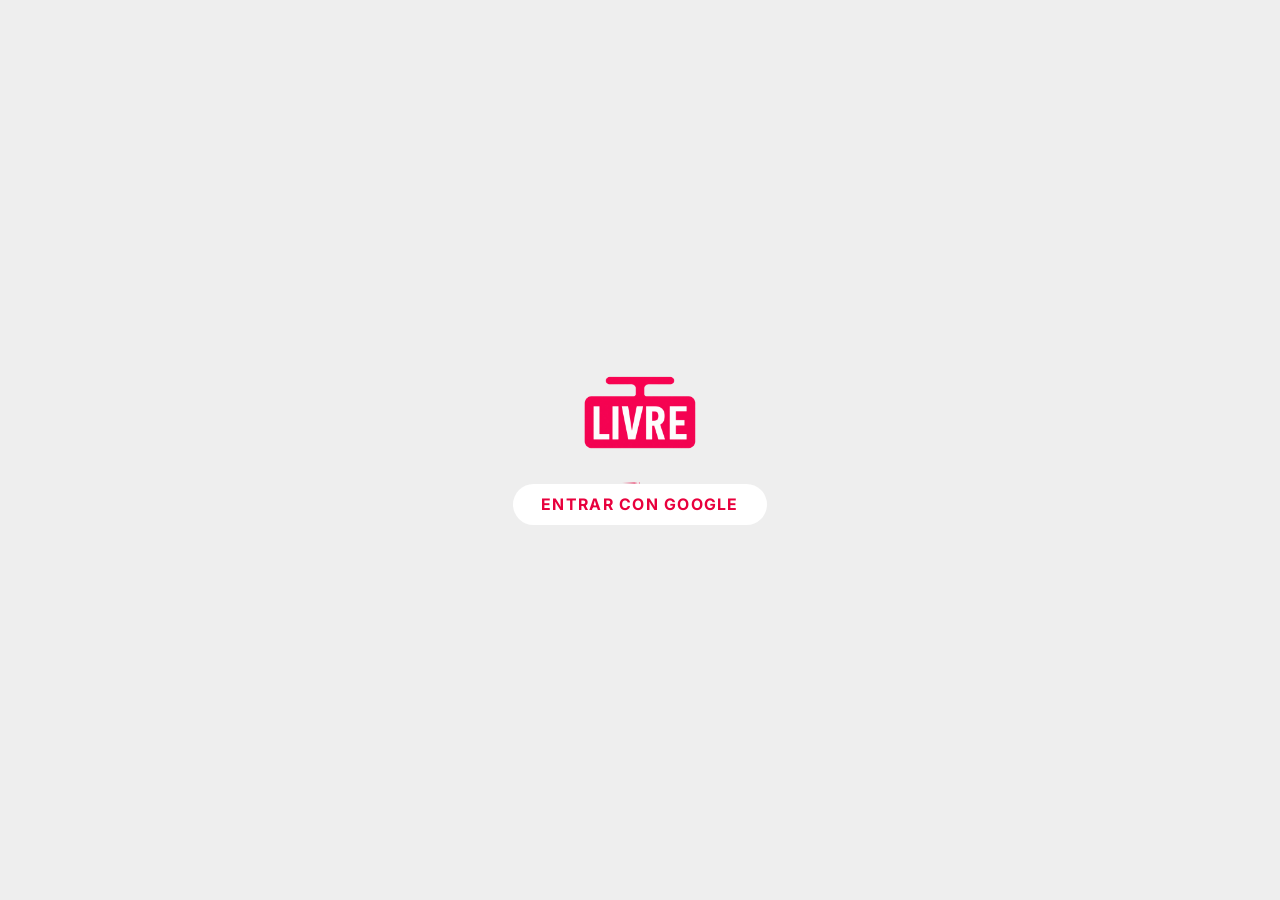
<file: index.html>
<!DOCTYPE html>
<html lang="es">
<head>
  <meta charset="UTF-8">
  <meta name="viewport" content="width=device-width, initial-scale=1.0">

  <title>LIVRE — IA de Viajes</title>
  <meta name="description" content="Tu asistente de transporte local en Bahía Blanca.">
  <meta property="og:title" content="LIVRE — IA de Viajes">
  <meta property="og:description" content="Tu asistente de transporte local en Bahía Blanca.">
  <meta property="og:image" content="https://hash-ia.site/images/favicon.png">
  <meta property="og:url" content="https://hash-ia.site">
  <meta property="og:type" content="website">
  <meta name="twitter:card" content="summary_large_image">
  <meta name="twitter:title" content="LIVRE — IA de Viajes">
  <meta name="twitter:description" content="Tu asistente de transporte local en Bahía Blanca.">
  <link rel="icon" type="image/png" href="images/favicon.png">
  <link rel="apple-touch-icon" href="images/favicon.png">
  <link rel="preconnect" href="https://fonts.googleapis.com">
  <link rel="preconnect" href="https://fonts.gstatic.com" crossorigin>
  <link href="https://fonts.googleapis.com/css2?family=Inter:ital,wght@0,400;0,500;0,600;0,700;1,400&display=swap" rel="stylesheet">
  <link rel="stylesheet" href="css/style.css?v=1784946800">
</head>
<body>

  <div id="lock-screen" hidden>
    <div id="lock-box"></div>
  </div>

  <div id="app" hidden>

    <aside id="sidebar">
      <div id="app-title">
        <img src="images/logo_hash.png" alt="HASH" id="app-logo">
      </div>
      <nav id="front-list"></nav>
    </aside>

    <main id="main">
      <header id="main-header">
        <button type="button" id="hamburger" aria-label="Abrir menú">
          <span></span><span></span><span></span>
        </button>
        <h2 id="active-front-name" hidden>—</h2>
        <p id="active-front-description" hidden></p>
        <button type="button" id="neural-btn" aria-label="Ver red neural">⬡ Red neural</button>
      </header>

  <div id="neural-modal" hidden role="dialog" aria-modal="true">
    <div id="neural-modal-box">
      <button type="button" id="neural-close">✕</button>
      
      <canvas id="neural-canvas"></canvas>
    </div>
  </div>

      <section id="message-list" aria-live="polite"></section>

      <footer id="composer">
        <div class="input-wrapper"><textarea id="message-input" rows="1"></textarea><button type="button" id="voice-btn" aria-label="Hablar con Hash">🎤</button><button type="button" id="message-submit">Enviar</button></div>
      </footer>
    </main>

  </div>
  <div id="sidebar-overlay"></div>
  <div id="new-front-modal" hidden role="dialog" aria-modal="true" aria-labelledby="modal-title">
    <div id="new-front-modal-box">
      <h3 id="modal-title">Nuevo chat</h3>
      <label for="new-front-name">Nombre <span aria-hidden="true">*</span></label>
      <input type="text" id="new-front-name" placeholder="Ej: Lecturas, Trabajo, Ideas..." maxlength="60" autocomplete="off">
      <label for="new-front-description">Descripción <span class="optional">(opcional)</span></label>
      <input type="text" id="new-front-description" placeholder="Una línea sobre este chat." maxlength="120" autocomplete="off">
      <p id="new-front-status" aria-live="polite"></p>
      <div id="modal-actions">
        <button type="button" id="new-front-cancel">Cancelar</button>
        <button type="button" id="new-front-submit">Crear chat</button>
      </div>
    </div>
  </div>

  <div id="confirm-delete-modal" hidden role="dialog" aria-modal="true">
    <div id="confirm-delete-box">
      <h3>Eliminar chat</h3>
      <p>¿Eliminar "<span id="confirm-delete-name"></span>"? Esta acción no se puede deshacer.</p>
      <div id="confirm-delete-actions">
        <button type="button" id="confirm-delete-cancel">Cancelar</button>
        <button type="button" id="confirm-delete-ok">Eliminar</button>
      </div>
    </div>
  </div>

  <div id="rename-modal" hidden role="dialog" aria-modal="true">
    <div id="rename-modal-box">
      <h3>Renombrar chat</h3>
      <input type="text" id="rename-input" maxlength="60" autocomplete="off">
      <p id="rename-status" aria-live="polite"></p>
      <div id="rename-actions">
        <button type="button" id="rename-cancel">Cancelar</button>
        <button type="button" id="rename-submit">Guardar</button>
      </div>
    </div>
  </div>

  <div id="settings-modal" hidden role="dialog" aria-modal="true" aria-labelledby="settings-title">
    <div id="settings-modal-box">
      <h3 id="settings-title">Ajustes</h3>

      <div class="settings-category">
        <span class="settings-category-title">General</span>
        <div class="settings-row">
          <label for="settings-font-size">Tamaño de fuente</label>
          <span id="settings-font-label">16px</span>
        </div>
        <input type="range" id="settings-font-size" min="12" max="22" step="1" value="16">
      </div>

      <div class="settings-category">
        <span class="settings-category-title">Memoria</span>
        <div class="settings-row">
          <span class="settings-row-label">Cargar archivo .txt</span>
          <button type="button" id="settings-load-memory">Cargar memoria</button>
        </div>
        <div class="settings-row">
          <span class="settings-row-label">Exportar memoria</span>
          <button type="button" id="settings-export-memory">Descargar memoria</button>
        </div>
        <div id="memory-doc-list"></div>
      </div>

      <div class="settings-category">
        <span class="settings-category-title">Cuenta</span>
        <div class="settings-row">
          <span class="settings-row-label">¿Necesitás ayuda?</span>
          <a id="settings-support-link" href="https://t.me/hashsupp_bot" target="_blank">Soporte</a>
        </div>
        <div class="settings-row">
          <span class="settings-row-label">Salir de tu cuenta</span>
          <button type="button" id="settings-logout">Cerrar sesión</button>
        </div>
      </div>

      <div id="settings-actions"></div>
    </div>
  </div>
  <!-- Modal pago -->
  <div id="crypto-modal" hidden role="dialog" aria-modal="true">
    <div id="crypto-modal-box">
      <button type="button" id="crypto-modal-close">✕</button>
      <div id="crypto-modal-icon"><img src="images/favicon.png" alt="HASH"></div>
      <h3>Activar HASH Pro</h3>
      <p id="crypto-modal-desc">Elegí cómo querés pagar tu plan.</p>

      <!-- Selector de método -->
      <div id="payment-method-selector">
        <button type="button" class="pay-method-btn active" data-method="usdt">₮ USDT</button>
        <button type="button" class="pay-method-btn" data-method="paypal">PayPal</button>
        <button type="button" class="pay-method-btn" data-method="mp">Mercado Pago</button>
      </div>

      <!-- USDT -->
      <div id="pay-panel-usdt" class="pay-panel">
        <img id="crypto-qr" src="images/trc20.png" alt="QR USDT TRC20">
        <div id="crypto-address-row">
          <span id="crypto-address" data-real="TDPfrfpipHtENAANT2zkgLZNFmZE6MaJRw">TDPfrfpipHtENAANT2zkgLZNFmZE6MaJRw</span>
          <button type="button" id="crypto-copy-btn">Copiar</button>
        </div>
        <p id="crypto-note">Solo red Tron (TRC20). Enviá exactamente 10 USDT.</p>
      </div>

      <!-- PayPal -->
      <div id="pay-panel-paypal" class="pay-panel" hidden>
        <p class="pay-desc">Pagá $10 USD de forma segura con PayPal.</p>
        <div id="paypal-container-VPXEFLL833YWN"></div>
      </div>

      <!-- Mercado Pago -->
      <div id="pay-panel-mp" class="pay-panel" hidden>
        <p class="pay-desc">Pagá con Mercado Pago. Aceptamos tarjetas y saldo.</p>
        <button type="button" id="mp-pay-btn">Pagar con Mercado Pago</button>
      </div>

      <a id="crypto-support-link" href="https://t.me/hashsupp_bot" target="_blank">¿Problemas? Contactá soporte</a>
    </div>
  </div>

  <!-- PayPal SDK -->
  <script src="https://www.paypal.com/sdk/js?client-id=BAA_RwSSwEfH3wEm_UCqcLBLdWJkjJI8TyXlrXjjHKXWfrMZ6xqeiL7BbLFokKtxclmxqPyqsE1CnW9Kuo&components=hosted-buttons&disable-funding=venmo&currency=USD"></script>
  
  <script src="js/app.js?v=1784946800"></script>
</body>
</html>
</file>
<file: css/style.css>
/**
 * style.css
 * HASH — sistema de registro de conocimiento.
 *
 * Identidad: fondo casi negro + acento lime ácido (paleta de marca:
 * Lime #C7F532, Black #0E0E0E, Graphite #1A1A1A). El logo de HASH son
 * nodos conectados por curvas — ese vocabulario de "nodo + conexión"
 * inspira el indicador de frente activo (punto lime) en vez de un
 * simple fondo gris.
 *
 * Tipografía: Space Grotesk para todo lo que es identidad/estructura
 * (título, frentes, encabezados) — geométrica, con carácter técnico,
 * coherente con un producto que se llama "HASH". Inter para el cuerpo
 * de los mensajes — neutra, no compite, se lee bien en bloques largos.
 *
 * Forma: radios generosos y formas tipo "pill" en los elementos
 * interactivos (frente activo, botón Guardar) como contraste deliberado
 * a la versión anterior, que era toda esquinas rectas de 3-4px.
 */

@import url('https://fonts.googleapis.com/css2?family=Space+Grotesk:wght@500;600;700&family=Inter:wght@400;500;600&display=swap');

:root {
  --font-size-base: 16px;
  --lime: #E8003D;
  --lime-dim: #b50030;
  --black: #ffffff;
  --graphite: #f5f5f5;
  --graphite-soft: #efefef;
  --border: #e0e0e0;
  --border-soft: #d4d4d4;
  --text: #111111;
  --text-dim: #555555;
  --text-faint: #999999;

  --font-display: "Inter", system-ui, sans-serif;
  --font-body: "Inter", system-ui, sans-serif;

  --radius-sm: 10px;
  --radius-md: 14px;
  --radius-pill: 999px;

  --ease: cubic-bezier(0.2, 0.7, 0.3, 1);
}

* {
  box-sizing: border-box;
}

html, body {
  height: 100%;
  margin: 0;
}

html {
  font-size: var(--font-size-base);
}

body {
  font-family: "Inter", system-ui, sans-serif;
  font-size: var(--font-size-base);
  line-height: 1.45;
  color: var(--text);
  background: var(--black);
  -webkit-font-smoothing: antialiased;
}

* {
  font-family: "Inter", system-ui, sans-serif;
}

@media (prefers-reduced-motion: reduce) {
  *, *::before, *::after {
    animation-duration: 0.01ms !important;
    transition-duration: 0.01ms !important;
  }
}

#app {
  display: flex;
  height: 100vh;
  height: 100dvh;
}

/* ---------- Lock screen ---------- */

#lock-screen {
  position: fixed;
  inset: 0;
  display: flex;
  align-items: center;
  justify-content: center;
  background: #eeeeee;
  padding: 20px;
  z-index: 999;
}

#lock-screen[hidden] {
  display: none;
}

#lock-box {
  display: flex;
  flex-direction: column;
  align-items: center;
}

.lock-logo {
  height: 80px;
  width: auto;
  margin-bottom: 28px;
}

#lock-title {
  font-family: "Inter", system-ui, sans-serif;
  font-size: 1.1rem;
  font-weight: 700;
  color: var(--lime);
  text-align: center;
  margin: 0 0 20px 0;
  letter-spacing: 0.02em;
}



/* wrapper del botón con led girando */
.lock-submit-wrapper {
  position: relative;
  border-radius: var(--radius-md);
  padding: 1.5px;
  background: conic-gradient(
    from var(--lock-led-angle, 0deg),
    transparent 0deg,
    transparent 320deg,
    rgba(232, 0, 61, 0.45) 345deg,
    rgba(255, 255, 255, 0.5) 355deg,
    rgba(232, 0, 61, 0.45) 360deg
  );
  animation: lock-led-rotate 4s linear infinite;
}

.lock-submit-wrapper::before {
  content: '';
  position: absolute;
  inset: 1.5px;
  border-radius: calc(var(--radius-pill) - 1px);
  background: #fff;
  z-index: 0;
}

@property --lock-led-angle {
  syntax: '<angle>';
  initial-value: 0deg;
  inherits: false;
}

@keyframes lock-led-rotate {
  to { --lock-led-angle: 360deg; }
}

.lock-submit {
  position: relative;
  z-index: 1;
  display: block;
  padding: 11px 28px;
  border: none;
  border-radius: var(--radius-md);
  background: transparent;
  color: var(--lime);
  font-family: "Inter", system-ui, sans-serif;
  font-size: 0.88rem;
  font-weight: 700;
  letter-spacing: 0.08em;
  text-transform: uppercase;
  cursor: pointer;
  transition: color 150ms var(--ease);
}

.lock-submit:hover {
  color: #000000;
}

.lock-submit:active {
  color: var(--lime);
}

#lock-status {

  margin: 12px 0 0;
  text-align: center;
  font-size: 0.78rem;
  color: #e25c4a;
}

/* ---------- Sidebar ---------- */

#sidebar {
  width: 210px;
  min-width: 0;
  flex-shrink: 0;
  border-right: 1px solid var(--border);
  padding: 20px 14px;
  overflow-y: auto;
  background: #f9f9f9;
}

#sidebar.sidebar--hidden {
  display: none;
}

#app-title {
  margin: 0 0 32px 0;
  display: flex;
  justify-content: center;
}

#app-logo {
  display: block;
  height: 60px;
  width: auto;
  object-fit: contain;
}

#front-list {
  display: flex;
  flex-direction: column;
  gap: 6px;
  min-height: calc(100vh - 140px);
}

.front-list-spacer {
  flex: 1;
}

.front-item {
  display: flex;
  align-items: center;
  gap: 7px;
  text-align: left;
  background: none;
  border: none;
  border-radius: var(--radius-sm);
  padding: 10px 11px;
  font-family: "Inter", system-ui, sans-serif;
  font-size: 0.9rem;
  font-weight: 400;
  color: #111111;
  cursor: pointer;
  width: 100%;
  letter-spacing: 0;
  text-transform: none;
  transition: background-color 150ms var(--ease), color 150ms var(--ease);
}

.front-item::before {
  content: '';
  width: 6px;
  height: 6px;
  border-radius: 50%;
  background: var(--border-soft);
  flex-shrink: 0;
  transition: background-color 150ms var(--ease), box-shadow 150ms var(--ease);
}

.front-item:hover {
  background: #eeeeee;
  color: var(--text);
}

.front-item--active {
  background: #f9f9f9;
  color: var(--lime);
  font-weight: 400;
}

.front-item--active::before {
  background: var(--lime);
  box-shadow: 0 0 6px rgba(232, 0, 61, 0.6);
}

/* ---------- Main ---------- */

#main {
  flex: 1;
  display: flex;
  flex-direction: column;
  min-width: 0;
  background: var(--black);
}

#main-header {
  padding: 12px 20px;
  border-bottom: 1px solid var(--border);
  display: flex;
  align-items: center;
}

/* ---------- Hamburger — tres líneas con contorno verde ---------- */

#hamburger {
  display: flex;
  flex-direction: column;
  justify-content: center;
  gap: 5px;
  width: 36px;
  height: 36px;
  padding: 6px;
  background: transparent;
  border: none;
  cursor: pointer;
  flex-shrink: 0;
}


#hamburger span {
  display: block;
  height: 1.5px;
  background: var(--lime);
  border-radius: 2px;
  transition: background-color 150ms var(--ease);
}

#hamburger:hover span {
  background: #eeeeee;
}

/* Overlay mobile */
#sidebar-overlay {
  display: none;
  position: fixed;
  inset: 0;
  background: rgba(0,0,0,0.4);
  z-index: 49;
}

#sidebar-overlay.sidebar-overlay--visible {
  display: block;
}

/* ---------- Message list ---------- */

#message-list {
  flex: 1;
  min-width: 0;
  overflow-y: auto;
  padding: 20px 26px;
  display: flex;
  flex-direction: column;
  gap: 8px;
}

.message-list-empty {
  color: var(--text-faint);
  font-style: italic;
  font-size: 0.88rem;
}

.message-list-empty--centered {
  text-align: center;
  margin: auto;
  padding: 20px;
}

.message-item {
  border: 1px solid var(--border);
  border-radius: var(--radius-sm);
  padding: 11px 14px;
  background: #f9f9f9;
  transition: border-color 150ms var(--ease), transform 150ms var(--ease);
}

.message-item:hover {
  border-color: #c0c0c0;
}

.message-item-date {
  display: block;
  font-size: 0.68rem;
  color: var(--text-faint);
  margin-bottom: 5px;
  font-variant-numeric: tabular-nums;
}

.message-item-text {
  margin: 0;
  white-space: pre-wrap;
  word-break: break-word;
  color: #111111 !important;
  font-size: 0.9rem;
  line-height: 1.5;
}

/* ---------- Acciones de mensaje (parlante + copy) ---------- */

.message-actions {
  display: flex;
  align-items: center;
  gap: 2px;
  margin-top: 6px;
  opacity: 0;
  transition: opacity 150ms var(--ease);
}

.message-item:hover .message-actions,
.message-item:focus-within .message-actions {
  opacity: 1;
}

.message-action-btn {
  display: flex;
  align-items: center;
  justify-content: center;
  width: 26px;
  height: 26px;
  padding: 0;
  border: none;
  border-radius: var(--radius-sm);
  background: transparent;
  color: var(--text-faint);
  cursor: pointer;
  transition: background-color 150ms var(--ease), color 150ms var(--ease);
}

.message-action-btn svg {
  width: 14px;
  height: 14px;
}

.message-action-btn:hover {
  background: #eeeeee;
  color: var(--text);
}

.message-action-btn--active {
  color: var(--lime);
}

.message-action-btn--active:hover {
  color: var(--lime);
}

/* ---------- Composer ---------- */

/* wrapper: bandeja inline con led sutil */
#composer {
  border-top: 1px solid var(--border);
  padding: 14px 26px;
  display: flex;
  flex-direction: column;
}

#composer .input-wrapper {
  width: 100%;
}

#composer .input-wrapper {
  flex: 1;
  display: flex;
  align-items: flex-end;
  position: relative;
  border-radius: var(--radius-md);
  padding: 1.5px;
  background: conic-gradient(
    from var(--led-angle, 0deg),
    transparent 0deg,
    transparent 320deg,
    rgba(232, 0, 61, 0.45) 345deg,
    rgba(255, 255, 255, 0.5) 355deg,
    rgba(232, 0, 61, 0.45) 360deg
  );
  animation: led-rotate 4s linear infinite;
}

#composer .input-wrapper::before {
  content: '';
  position: absolute;
  inset: 1.5px;
  border-radius: calc(var(--radius-md) - 1px);
  background: #f9f9f9;
  z-index: 0;
}

@property --led-angle {
  syntax: '<angle>';
  initial-value: 0deg;
  inherits: false;
}

@keyframes led-rotate {
  to { --led-angle: 360deg; }
}

#message-input {
  flex: 1;
  position: relative;
  z-index: 1;
  resize: none;
  font-family: "Inter", system-ui, sans-serif;
  font-size: 0.92rem;
  padding: 9px 14px 9px 32px;
  border: none;
  border-radius: var(--radius-md);
  background: transparent;
  color: var(--text);
  min-height: 38px;
  max-height: 40vh;
  outline: none;
  overflow-y: auto;
}

#message-input::placeholder {
  color: var(--text-faint);
}

#message-input:focus {
  outline: none;
}

#message-submit {
  position: relative;
  z-index: 1;
  flex-shrink: 0;
  margin: 3px 3px 3px 0;
  padding: 7px 16px;
  border: none;
  border-radius: var(--radius-pill);
  background: linear-gradient(135deg, var(--lime-dim), var(--lime));
  color: #ffffff;
  font-family: "Inter", system-ui, sans-serif;
  font-size: 0.85rem;
  font-weight: 700;
  cursor: pointer;
  white-space: nowrap;
  transition: transform 150ms var(--ease), box-shadow 150ms var(--ease);
}

#message-submit:hover {
  transform: translateY(-1px);
  box-shadow: 0 4px 14px rgba(232, 0, 61, 0.25);
}

#message-submit:active {
  transform: translateY(0);
}

#message-submit:disabled {
  opacity: 0.4;
  cursor: wait;
  transform: none;
  box-shadow: none;
}

#message-submit:focus-visible,
#sync-button:focus-visible,
.front-item:focus-visible,
#message-input:focus-visible {
  outline: 2px solid var(--lime);
  outline-offset: 2px;
}

/* ---------------------------------------------------------------------
 * Responsive: pantallas angostas (teléfonos).
 * El sidebar deja de ser una columna fija y pasa a ser una franja
 * horizontal arriba, con los frentes en una fila deslizable. El resto
 * del layout (header, mensajes, composer) se reordena en columna.
 * ------------------------------------------------------------------- */


/* ---------- Sidebar — estado de carga y botón nuevo chat ---------- */

.front-list-loading,
.front-list-error {
  font-size: 0.78rem;
  padding: 6px 11px;
  margin: 0;
  color: var(--text-faint);
}

.front-list-error {
  color: #e25c4a;
}

.front-item--new {
  color: #111111;
  font-weight: 400;
  margin-bottom: 6px;
  border-bottom: 1px solid var(--border);
  padding-bottom: 10px;
}

.front-item--new:hover {
  color: var(--lime);
  background: none;
}

/* ---------- Modal — nuevo chat ---------- */

#new-front-modal {
  position: fixed;
  inset: 0;
  background: rgba(0, 0, 0, 0.5);
  display: flex;
  align-items: center;
  justify-content: center;
  z-index: 100;
  padding: 20px;
}

#new-front-modal[hidden] {
  display: none;
}

#new-front-modal-box {
  background: #f9f9f9;
  border: 1px solid var(--border-soft);
  border-radius: var(--radius-md);
  padding: 24px;
  width: 100%;
  max-width: 400px;
  display: flex;
  flex-direction: column;
  gap: 8px;
}

#new-front-modal-box h3 {
  font-family: "Inter", system-ui, sans-serif;
  font-size: 1rem;
  font-weight: 700;
  color: #111111;
  margin: 0 0 4px 0;
}

#new-front-modal-box label {
  font-size: 0.78rem;
  font-weight: 500;
  color: var(--text-dim);
  margin-top: 4px;
}

#new-front-modal-box label .optional {
  color: var(--text-faint);
  font-weight: 400;
}

#new-front-name,
#new-front-description {
  font-family: "Inter", system-ui, sans-serif;
  font-size: 0.92rem;
  padding: 9px 12px;
  border: 1px solid var(--border-soft);
  border-radius: var(--radius-sm);
  background: var(--graphite-soft);
  color: var(--text);
  width: 100%;
  transition: border-color 150ms var(--ease);
}

#new-front-name:focus,
#new-front-description:focus {
  outline: none;
  border-color: var(--lime);
}

#new-front-name::placeholder,
#new-front-description::placeholder {
  color: var(--text-faint);
}

#new-front-status {
  font-size: 0.76rem;
  color: var(--text-faint);

  margin: 0;
}

#modal-actions {
  display: flex;
  justify-content: flex-end;
  gap: 8px;
  margin-top: 8px;
}

#new-front-cancel {
  padding: 8px 16px;
  border: 1px solid var(--border-soft);
  border-radius: var(--radius-md);
  background: transparent;
  color: var(--text-dim);
  font-family: "Inter", system-ui, sans-serif;
  font-size: 0.84rem;
  font-weight: 500;
  cursor: pointer;
  transition: background-color 150ms var(--ease), color 150ms var(--ease);
}

#new-front-cancel:hover {
  background: var(--graphite-soft);
  color: var(--text);
}

#new-front-cancel:disabled {
  opacity: 0.4;
  cursor: wait;
}

#new-front-submit {
  padding: 8px 18px;
  border: none;
  border-radius: var(--radius-pill);
  background: linear-gradient(135deg, var(--lime-dim), var(--lime));
  color: #ffffff;
  font-family: "Inter", system-ui, sans-serif;
  font-size: 0.84rem;
  font-weight: 700;
  cursor: pointer;
  transition: transform 150ms var(--ease), box-shadow 150ms var(--ease);
}

#new-front-submit:hover {
  transform: translateY(-1px);
  box-shadow: 0 4px 14px rgba(232, 0, 61, 0.25);
}

#new-front-submit:active {
  transform: translateY(0);
}

#new-front-submit:disabled {
  opacity: 0.4;
  cursor: wait;
  transform: none;
  box-shadow: none;
}

#new-front-name:focus-visible,
#new-front-description:focus-visible,
#new-front-cancel:focus-visible,
#new-front-submit:focus-visible {
  outline: 2px solid var(--lime);
  outline-offset: 2px;
}

@media (max-width: 640px) {
  .front-item--new {
    border-top: none;
    border-left: 1px solid var(--border);
    margin-top: 0;
    padding-top: 6px;
  }

  #new-front-modal-box {
    padding: 20px 16px;
  }

  #sidebar {
    position: fixed;
    top: 0;
    left: 0;
    height: 100%;
    width: 240px;
    z-index: 50;
    transform: translateX(-100%);
    transition: transform 250ms var(--ease);
    border-right: 1px solid #222;
    border-bottom: none;
    padding: 20px 14px;
    overflow-y: auto;
  }

  #sidebar.sidebar--open {
    transform: translateX(0);
  }

  #sidebar-overlay.sidebar-overlay--visible {
    display: block;
  }

  #main {
    flex: 1;
    min-height: 0;
    width: 100%;
    display: flex;
    flex-direction: column;
  }

  #main-header {
    padding: 10px 14px;
  }

  #message-list {
    padding: 12px 16px;
  }

  .message-item-text {
    font-size: 0.87rem;
  }

  #composer {
    padding: 8px 10px;
    flex-direction: column;
    align-items: stretch;
    gap: 8px;
  }

  /* iOS hace zoom automático al enfocar un input con font-size < 16px.
     Se fuerza 16px solo acá (en desktop el tamaño chico no causa zoom).
     Esto es un límite funcional, no estético: no bajar de 16px. */
  #message-input {
    font-size: 16px;
    padding: 9px 12px;
    min-height: 38px;
  }

  #message-submit {
    align-self: stretch;
    padding: 9px 18px;
  }

}

/* ---------- Mensajes de HASH ---------- */

.message-item--hash {
  border-color: #1a1a1a;
  background: #ffffff;
}

.message-item--hash .message-item-text {
  color: var(--lime) !important;
}

.message-item--hash .message-item-date {
  color: #5a0010;
}

.message-item-memory {
  margin: 8px 0 0 0;
  font-size: 0.72rem;
  color: var(--lime-dim);
  border-top: 1px solid #3a0010;
  padding-top: 6px;
}

/* ---------- Sidebar settings button ---------- */

#sidebar {
  display: flex;
  flex-direction: column;
  overflow-x: hidden;
}

#front-list {
  flex: 1;
  overflow-y: auto;
}

.sidebar-settings-button {
  display: block;
  width: 100%;
  margin-top: auto;
  text-align: left;
  background: none;
  border: none;
  border-top: 1px solid var(--border);
  padding: 14px 11px 6px;
  padding-left: 11px;
  font-family: "Inter", system-ui, sans-serif;
  font-size: 0.9rem;
  font-weight: 400;
  letter-spacing: 0;
  text-transform: none;
  color: #111111;
  cursor: pointer;
  flex-shrink: 0;
  transition: color 150ms var(--ease), background-color 150ms var(--ease);
}

.sidebar-settings-button:hover {
  color: var(--text-dim);
  background: #eeeeee;
}

/* ---------- Settings modal ---------- */

#settings-modal {
  position: fixed;
  inset: 0;
  background: rgba(0, 0, 0, 0.5);
  display: flex;
  align-items: center;
  justify-content: center;
  z-index: 100;
  padding: 20px;
}

#settings-modal[hidden] {
  display: none;
}

#settings-modal-box {
  background: #f9f9f9;
  border: 1px solid var(--border-soft);
  border-radius: var(--radius-md);
  padding: 24px;
  width: 100%;
  max-width: 400px;
  display: flex;
  flex-direction: column;
  gap: 12px;
}

#settings-modal-box h3 {
  font-family: "Inter", system-ui, sans-serif;
  font-size: 1rem;
  font-weight: 700;
  color: #111111;
  margin: 0;
}

.settings-row label {
  font-size: 0.82rem;
  font-weight: 500;
  color: var(--text-dim);
}

#settings-font-label {
  font-size: 0.78rem;
  color: var(--lime);
  font-family: "Inter", system-ui, sans-serif;
  font-weight: 600;
}

#settings-font-size {
  width: 100%;
  accent-color: var(--lime);
  cursor: pointer;
}

#settings-actions {
  display: flex;
  justify-content: flex-end;
  margin-top: 4px;
}

#settings-close {
  padding: 8px 18px;
  border: 1px solid var(--border-soft);
  border-radius: var(--radius-md);
  background: transparent;
  color: var(--text-dim);
  font-family: "Inter", system-ui, sans-serif;
  font-size: 0.84rem;
  font-weight: 500;
  cursor: pointer;
  transition: background-color 150ms var(--ease), color 150ms var(--ease);
}

#settings-close:hover {
  background: var(--graphite-soft);
  color: var(--text);
}

.settings-row--top {
  margin-top: 14px;
}

.settings-category {
  margin-top: 20px;
  padding-top: 16px;
  border-top: 1px solid var(--border-soft);
}

.settings-category-title {
  display: block;
  font-size: 0.72rem;
  font-weight: 600;
  letter-spacing: 0.08em;
  text-transform: uppercase;
  color: var(--text-dim);
  margin-bottom: 12px;
}

.settings-row {
  display: flex;
  align-items: center;
  justify-content: space-between;
  margin-bottom: 10px;
}

.settings-row-label {
  font-size: 0.84rem;
  color: #bbb;
}

#settings-export-memory,
#settings-load-memory {
  width: 160px;
  text-align: center;
  white-space: nowrap;
  padding: 7px 0;
  border: 1px solid var(--lime);
  border-radius: var(--radius-md);
  background: transparent;
  color: var(--lime);
  font-family: "Inter", system-ui, sans-serif;
  font-size: 0.84rem;
  font-weight: 500;
  cursor: pointer;
  transition: background-color 150ms var(--ease), color 150ms var(--ease);
}

#settings-export-memory:hover,
#settings-load-memory:hover {
  background: var(--lime);
  color: #000;
}

#settings-export-memory:disabled {
  opacity: 0.5;
  cursor: not-allowed;
}

.btn-spinner {
  display: inline-block;
  width: 14px;
  height: 14px;
  border: 2px solid var(--lime);
  border-top-color: transparent;
  border-radius: 50%;
  animation: btn-spin 0.6s linear infinite;
  vertical-align: middle;
}

@keyframes btn-spin {
  to { transform: rotate(360deg); }
}

.btn-check {
  font-size: 1rem;
  color: var(--lime);
  font-weight: 700;
}

#settings-load-memory.btn-success {
  border-color: var(--lime);
  color: var(--lime);
  background: rgba(232, 0, 61, 0.08);
}

#settings-logout,
#settings-support-link {
  width: 160px;
  text-align: center;
  white-space: nowrap;
  padding: 7px 0;
  border: 1px solid var(--border-soft);
  border-radius: var(--radius-md);
  background: transparent;
  color: #bbb;
  font-family: "Inter", system-ui, sans-serif;
  font-size: 0.84rem;
  font-weight: 500;
  cursor: pointer;
  text-decoration: none;
  transition: border-color 150ms var(--ease), color 150ms var(--ease), background-color 150ms var(--ease);
  display: inline-block;
  box-sizing: border-box;
}

#settings-logout:hover {
  border-color: #ff4444;
  color: #ff4444;
}

#settings-support-link:hover {
  background: var(--graphite-soft);
  color: #111111;
}

#settings-voice {
  width: 100%;
  padding: 9px 12px;
  border: 1px solid var(--border-soft);
  border-radius: var(--radius-sm);
  background: var(--graphite-soft);
  color: var(--text);
  font-family: "Inter", system-ui, sans-serif;
  font-size: 0.88rem;
  cursor: pointer;
  appearance: none;
  background-image: url("data:image/svg+xml,%3Csvg xmlns='http://www.w3.org/2000/svg' width='12' height='12' viewBox='0 0 24 24' fill='none' stroke='%23888' stroke-width='2'%3E%3Cpolyline points='6 9 12 15 18 9'%3E%3C/polyline%3E%3C/svg%3E");
  background-repeat: no-repeat;
  background-position: right 12px center;
}

#settings-voice:focus {
  outline: none;
  border-color: var(--lime);
}

#settings-voice option {
  background: #f9f9f9;
}

/* ---------- Logout ---------- */

.logout-button {
  display: block;
  width: 100%;
  text-align: left;
  background: none;
  border: none;
  padding: 6px 11px 14px;
  font-family: "Inter", system-ui, sans-serif;
  font-size: 0.9rem;
  font-weight: 400;
  letter-spacing: 0;
  text-transform: none;
  color: #111111;
  padding-left: 11px;
  cursor: pointer;
  transition: color 150ms var(--ease);
}

.logout-button:hover {
  color: #e25c4a;
}

/* ---------- Animación thinking ---------- */

.hash-thinking {
  display: flex;
  align-items: center;
  gap: 5px;
  padding: 4px 0;
}

.hash-thinking span {
  width: 7px;
  height: 7px;
  border-radius: 50%;
  background: var(--lime);
  opacity: 0.25;
  animation: hash-pulse 1.2s ease-in-out infinite;
}

.hash-thinking span:nth-child(2) {
  animation-delay: 0.2s;
}

.hash-thinking span:nth-child(3) {
  animation-delay: 0.4s;
}

@keyframes hash-pulse {
  0%, 100% {
    opacity: 0.2;
    transform: scale(0.85);
  }
  50% {
    opacity: 1;
    transform: scale(1.15);
    box-shadow: 0 0 8px rgba(232, 0, 61, 0.6);
  }
}

/* ---------- Provider pill ---------- */

.provider-pill {
  padding: 8px 13px;
  border: 1px solid var(--border-soft);
  border-radius: var(--radius-md);
  background: transparent;
  color: var(--text-dim);
  font-family: "Inter", system-ui, sans-serif;
  font-size: 0.78rem;
  font-weight: 600;
  cursor: pointer;
  white-space: nowrap;
  flex-shrink: 0;
  transition: background-color 150ms var(--ease), border-color 150ms var(--ease), color 150ms var(--ease);
}

.provider-pill:hover {
  background: var(--graphite-soft);
  border-color: #c0c0c0;
  color: var(--text);
}

.provider-menu {
  position: absolute;
  bottom: calc(100% + 6px);
  right: 0;
  background: #f9f9f9;
  border: 1px solid var(--border-soft);
  border-radius: var(--radius-md);
  padding: 5px;
  display: flex;
  flex-direction: column;
  gap: 2px;
  min-width: 120px;
  z-index: 50;
  box-shadow: 0 8px 24px rgba(0,0,0,0.4);
}

.provider-menu-item {
  text-align: left;
  background: none;
  border: none;
  border-radius: var(--radius-sm);
  padding: 8px 12px;
  font-family: "Inter", system-ui, sans-serif;
  font-size: 0.84rem;
  font-weight: 500;
  color: var(--text-dim);
  cursor: pointer;
  transition: background-color 100ms var(--ease), color 100ms var(--ease);
}

.provider-menu-item:hover {
  background: #eeeeee;
  color: var(--text);
}

.provider-menu-item--active {
  color: var(--lime);
  font-weight: 600;
}

.provider-menu-item--active::before {
  content: '● ';
  font-size: 0.6rem;
}


.message-separator {
  border: none;
  border-top: 1px solid #181818;
  margin: 16px 0;
}

.message-item-text--hash {
  color: var(--lime);
}

.message-item-date--hash {
  color: var(--lime-dim);
}

/* ---------- Front item con menú contextual ---------- */

.front-item-wrapper {
  position: relative;
  display: flex;
  align-items: center;
}

.front-item-wrapper .front-item {
  flex: 1;
  min-width: 0;
  overflow: hidden;
  white-space: nowrap;
  text-overflow: ellipsis;
  display: block;
}

.front-menu-trigger {
  flex-shrink: 0;
  background: none;
  border: none;
  color: var(--text-faint);
  font-size: 1rem;
  line-height: 1;
  padding: 4px 6px;
  border-radius: var(--radius-sm);
  cursor: pointer;
  opacity: 0;
  transition: opacity 150ms var(--ease), color 150ms var(--ease);
  letter-spacing: 1px;
}

.front-item-wrapper:hover .front-menu-trigger {
  opacity: 1;
}

.front-menu-trigger:hover {
  color: var(--text);
}

.front-context-menu {
  position: absolute;
  left: 0;
  top: calc(100% + 4px);
  background: #eeeeee;
  border: 1px solid var(--border-soft);
  border-radius: var(--radius-md);
  padding: 4px;
  display: flex;
  flex-direction: column;
  gap: 2px;
  min-width: 140px;
  z-index: 200;
  box-shadow: 0 8px 24px rgba(0,0,0,0.5);
}

.front-context-menu button {
  text-align: left;
  background: none;
  border: none;
  border-radius: var(--radius-sm);
  padding: 8px 12px;
  font-family: "Inter", system-ui, sans-serif;
  font-size: 0.84rem;
  font-weight: 500;
  color: var(--text-dim);
  cursor: pointer;
  transition: background-color 100ms var(--ease), color 100ms var(--ease);
}

.front-context-menu button:hover {
  background: #f0f0f0;
  color: var(--text);
}

.front-context-menu-delete {
  color: #e25c4a !important;
}

.front-context-menu-delete:hover {
  background: #fce8ec !important;
  color: #ff6b55 !important;
}

/* ---------- Modal confirmar eliminar ---------- */

#confirm-delete-modal,
#rename-modal {
  position: fixed;
  inset: 0;
  background: rgba(0,0,0,0.85);
  display: flex;
  align-items: center;
  justify-content: center;
  z-index: 100;
  padding: 20px;
}

#confirm-delete-modal[hidden],
#rename-modal[hidden] {
  display: none;
}

#confirm-delete-box,
#rename-modal-box {
  background: #f9f9f9;
  border: 1px solid var(--border-soft);
  border-radius: var(--radius-md);
  padding: 24px;
  width: 100%;
  max-width: 360px;
  display: flex;
  flex-direction: column;
  gap: 10px;
}

#confirm-delete-box h3,
#rename-modal-box h3 {
  font-family: "Inter", system-ui, sans-serif;
  font-size: 1rem;
  font-weight: 700;
  color: #111111;
  margin: 0;
}

#confirm-delete-box p {
  font-size: 0.88rem;
  color: var(--text-dim);
  margin: 0;
}

#confirm-delete-actions,
#rename-actions {
  display: flex;
  justify-content: flex-end;
  gap: 8px;
  margin-top: 6px;
}

#confirm-delete-cancel,
#rename-cancel {
  padding: 8px 16px;
  border: 1px solid var(--border-soft);
  border-radius: var(--radius-md);
  background: transparent;
  color: var(--text-dim);
  font-family: "Inter", system-ui, sans-serif;
  font-size: 0.84rem;
  font-weight: 500;
  cursor: pointer;
  transition: background-color 150ms var(--ease), color 150ms var(--ease);
}

#confirm-delete-cancel:hover,
#rename-cancel:hover {
  background: var(--graphite-soft);
  color: var(--text);
}

#confirm-delete-ok {
  padding: 8px 18px;
  border: none;
  border-radius: var(--radius-pill);
  background: #c0392b;
  color: #111111;
  font-family: "Inter", system-ui, sans-serif;
  font-size: 0.84rem;
  font-weight: 700;
  cursor: pointer;
  transition: background-color 150ms var(--ease);
}

#confirm-delete-ok:hover {
  background: #e74c3c;
}

#rename-submit {
  padding: 8px 18px;
  border: none;
  border-radius: var(--radius-pill);
  background: linear-gradient(135deg, var(--lime-dim), var(--lime));
  color: #ffffff;
  font-family: "Inter", system-ui, sans-serif;
  font-size: 0.84rem;
  font-weight: 700;
  cursor: pointer;
  transition: transform 150ms var(--ease);
}

#rename-submit:hover {
  transform: translateY(-1px);
}

#rename-submit:disabled {
  opacity: 0.4;
  cursor: wait;
  transform: none;
}

#rename-input {
  font-family: "Inter", system-ui, sans-serif;
  font-size: 0.92rem;
  padding: 9px 12px;
  border: 1px solid var(--border-soft);
  border-radius: var(--radius-sm);
  background: var(--graphite-soft);
  color: var(--text);
  width: 100%;
  transition: border-color 150ms var(--ease);
}

#rename-input:focus {
  outline: none;
  border-color: var(--lime);
}

#rename-status {
  font-size: 0.76rem;
  color: var(--text-faint);

  margin: 0;
}

/* ── Modal cargar memoria ─────────────────────────────────────────────────── */
#upload-memory-modal {
  position: fixed;
  inset: 0;
  background: rgba(0, 0, 0, 0.6);
  display: flex;
  align-items: center;
  justify-content: center;
  z-index: 300;
}
#upload-memory-modal[hidden] { display: none; }

#upload-memory-modal-box {
  background: var(--color-surface);
  border: 1px solid var(--color-border);
  border-radius: 12px;
  padding: 28px 24px;
  width: min(420px, 90vw);
  display: flex;
  flex-direction: column;
  gap: 14px;
}

#upload-memory-modal-box h3 {
  margin: 0;
  font-size: 1rem;
  color: var(--color-text);
}

#upload-memory-modal-box p {
  margin: 0;
  font-size: 0.85rem;
  color: var(--color-text-muted);
}

#upload-memory-input {
  font-size: 0.85rem;
  color: var(--color-text);
}

#upload-memory-status {
  font-size: 0.8rem;
  color: var(--color-text-muted);
  min-height: 1.2em;
}

#upload-memory-actions {
  display: flex;
  justify-content: flex-end;
  gap: 10px;
  margin-top: 4px;
}

#upload-memory-cancel {
  background: transparent;
  border: 1px solid var(--color-border);
  color: var(--color-text-muted);
  border-radius: 8px;
  padding: 8px 16px;
  cursor: pointer;
  font-size: 0.85rem;
}

#upload-memory-submit {
  background: var(--color-accent);
  border: none;
  color: #111111;
  border-radius: 8px;
  padding: 8px 16px;
  cursor: pointer;
  font-size: 0.85rem;
}

/* ── Memory chip ─────────────────────────────────────────────────────────── */
#memory-chip {
  display: flex;
  align-items: center;
  gap: 8px;
  background: rgba(199, 245, 50, 0.08);
  border: 1px solid rgba(232, 0, 61, 0.25);
  border-radius: 8px;
  padding: 6px 10px;
  margin: 0 0 8px;
  font-size: 0.82rem;
  color: var(--text);
}

.memory-chip-icon {
  font-size: 1rem;
  flex-shrink: 0;
}

.memory-chip-label {
  flex: 1;
  color: var(--lime);
  font-family: "Inter", system-ui, sans-serif;
}

.memory-chip-remove {
  background: transparent;
  border: none;
  color: var(--text-faint);
  cursor: pointer;
  font-size: 0.8rem;
  padding: 0 2px;
  line-height: 1;
  flex-shrink: 0;
}

.memory-chip-remove:hover {
  color: var(--text);
}

/* ── Chip de archivo dentro del mensaje ───────────────────────────────────── */
.message-file-chip {
  display: inline-flex;
  align-items: center;
  gap: 6px;
  background: rgba(199, 245, 50, 0.08);
  border: 1px solid rgba(232, 0, 61, 0.25);
  border-radius: 8px;
  padding: 4px 10px;
  margin-bottom: 6px;
  font-size: 0.8rem;
  color: var(--lime);
}

/* ── Modal upgrade ─────────────────────────────────────────────────────────── */
#upgrade-modal {
  position: fixed;
  inset: 0;
  background: rgba(0,0,0,0.85);
  display: flex;
  align-items: center;
  justify-content: center;
  z-index: 500;
  padding: 20px;
}

#upgrade-modal[hidden] { display: none; }

#upgrade-modal-box {
  background: #f9f9f9;
  border: 1px solid rgba(199, 245, 50, 0.3);
  border-radius: var(--radius-md);
  padding: 32px 28px;
  width: 100%;
  max-width: 360px;
  display: flex;
  flex-direction: column;
  align-items: center;
  gap: 16px;
  position: relative;
  text-align: center;
}

#upgrade-modal-close {
  position: absolute;
  top: 12px;
  right: 14px;
  background: none;
  border: none;
  color: var(--text-faint);
  font-size: 1rem;
  cursor: pointer;
  line-height: 1;
}

#upgrade-modal-close:hover { color: var(--text); }

#upgrade-modal-icon {
  font-size: 2rem;
}

#upgrade-modal-box h3 {
  font-family: "Inter", system-ui, sans-serif;
  font-size: 1.15rem;
  font-weight: 800;
  color: var(--lime);
  margin: 0;
  letter-spacing: 0.01em;
  line-height: 1.3;
}

#upgrade-modal-box ul {
  list-style: none;
  margin: 0;
  padding: 0;
  display: flex;
  flex-direction: column;
  gap: 8px;
  width: 100%;
  text-align: left;
}

#upgrade-modal-box ul li {
  font-family: "Inter", system-ui, sans-serif;
  font-size: 0.9rem;
  font-weight: 500;
  color: #111111;
}

#upgrade-modal-cta {
  width: 100%;
  padding: 11px;
  border: none;
  border-radius: var(--radius-pill);
  background: linear-gradient(135deg, var(--lime-dim), var(--lime));
  color: #ffffff;
  font-family: "Inter", system-ui, sans-serif;
  font-size: 0.9rem;
  font-weight: 700;
  cursor: pointer;
  transition: transform 150ms var(--ease);
}

#upgrade-modal-cta:hover { transform: translateY(-1px); }

/* ── Modal pago crypto ─────────────────────────────────────────────────────── */
#crypto-modal {
  position: fixed;
  inset: 0;
  background: rgba(0,0,0,0.88);
  display: flex;
  align-items: center;
  justify-content: center;
  z-index: 600;
  padding: 20px;
}
#crypto-modal[hidden] { display: none; }

#crypto-modal-box {
  background: #f9f9f9;
  border: 1px solid rgba(199, 245, 50, 0.3);
  border-radius: var(--radius-md);
  padding: 32px 24px 24px;
  width: 100%;
  max-width: 340px;
  display: flex;
  flex-direction: column;
  align-items: center;
  gap: 14px;
  position: relative;
  text-align: center;
}

#crypto-modal-close {
  position: absolute;
  top: 12px;
  right: 14px;
  background: none;
  border: none;
  color: var(--text-faint);
  font-size: 1rem;
  cursor: pointer;
}
#crypto-modal-close:hover { color: var(--text); }

#crypto-modal-icon img { width: 48px; height: 48px; object-fit: contain; }

#crypto-modal-box h3 {
  font-family: "Inter", system-ui, sans-serif;
  font-size: 1.1rem;
  font-weight: 700;
  color: var(--lime);
  margin: 0;
}

#crypto-modal-desc {
  font-size: 0.84rem;
  color: var(--text-dim);
  margin: 0;
}

#crypto-qr {
  width: 200px;
  height: 200px;
  border-radius: var(--radius-sm);
  border: 1px solid var(--border-soft);
}

#crypto-address-row {
  display: flex;
  align-items: center;
  gap: 8px;
  width: 100%;
  background: #eeeeee;
  border: 1px solid var(--border-soft);
  border-radius: var(--radius-sm);
  padding: 10px 12px;
}

#crypto-address {
  flex: 1;
  font-size: 0.72rem;
  color: var(--text-dim);
  word-break: break-all;
  text-align: left;
  font-family: monospace;
}

#crypto-copy-btn {
  flex-shrink: 0;
  padding: 6px 14px;
  border: none;
  border-radius: var(--radius-pill);
  background: linear-gradient(135deg, var(--lime-dim), var(--lime));
  color: #ffffff;
  font-family: "Inter", system-ui, sans-serif;
  font-size: 0.78rem;
  font-weight: 700;
  cursor: pointer;
  transition: transform 150ms var(--ease);
}
#crypto-copy-btn:hover { transform: translateY(-1px); }

#crypto-copy-status {
  font-size: 0.76rem;
  color: var(--lime);

  margin: 0;
}

#crypto-note {
  font-size: 0.74rem;
  color: #e25c4a;
  margin: 0;
}

#message-input::-webkit-scrollbar { display: none; }
#message-input { scrollbar-width: none; }

#message-list::-webkit-scrollbar { display: none; }
#message-list { scrollbar-width: none; }

/* Soporte links */
#crypto-support-link {
  display: block;
  margin-top: 12px;
  color: #aaa;
  font-size: 0.82em;
  text-align: center;
  text-decoration: none;
}
#crypto-support-link:hover { color: #fff; }




#crypto-auto-note {
  font-size: 0.8em;
  color: #aaa;
  text-align: center;
  margin: 6px 0 0;
}

#crypto-copy-status:empty { display: none; }
#crypto-auto-note { margin-top: 6px; font-size: 0.8em; color: #aaa; text-align: center; }

/* ── Red Neural ─────────────────────────────────────────────────────────────── */
#neural-btn {
  margin-left: auto;
  background: transparent;
  border: 1px solid var(--lime);
  color: var(--lime);
  border-radius: var(--radius-md);
  padding: 5px 12px;
  font-size: 0.78rem;
  font-family: "Inter", system-ui, sans-serif;
  cursor: pointer;
  letter-spacing: 0.03em;
  transition: background 0.2s;
}
#neural-btn:hover {
  background: rgba(232,0,61,0.08);
}

#neural-modal {
  position: fixed;
  inset: 0;
  background: rgba(0,0,0,0.75);
  z-index: 1000;
  display: flex;
  align-items: center;
  justify-content: center;
}
#neural-modal[hidden] { display: none; }

#neural-modal-box {
  position: relative;
  background: #eeeeee;
  border: 1px solid #2a2a2a;
  border-radius: 16px;
  padding: 24px;
  width: min(90vw, 700px);
  height: min(80vh, 600px);
  display: flex;
  flex-direction: column;
  gap: 12px;
}
#neural-modal-box h3 {
  color: var(--lime);
  font-size: 1rem;
  letter-spacing: 0.05em;
  text-transform: uppercase;
  margin: 0;
}
#neural-close {
  position: absolute;
  top: 14px;
  right: 14px;
  background: transparent;
  border: none;
  color: #666;
  font-size: 1.1rem;
  cursor: pointer;
}
#neural-canvas {
  flex: 1;
  width: 100%;
  border-radius: 8px;
}

/* ── Botón de voz ─────────────────────────────────────────────────────────── */
#voice-btn {
  position: relative;
  z-index: 1;
  flex-shrink: 0;
  margin: 3px 0 3px 3px;
  padding: 7px 10px;
  border: none;
  border-radius: var(--radius-pill);
  background: transparent;
  color: var(--text-faint);
  font-size: 1rem;
  cursor: pointer;
  transition: color 150ms var(--ease);
}

#voice-btn:hover {
  color: var(--lime);
}

#voice-btn.voice-btn--recording {
  color: var(--lime);
  animation: voice-pulse 1s ease-in-out infinite;
}

@keyframes voice-pulse {
  0%, 100% { opacity: 1; }
  50%       { opacity: 0.4; }
}

/* ── Selector de modo ─────────────────────────────────────────────────────── */
.settings-row--col {
  flex-direction: column;
  align-items: flex-start;
  gap: 8px;
}

.mode-selector {
  display: grid;
  grid-template-columns: 1fr 1fr;
  gap: 8px;
  width: 100%;
}

.mode-btn {
  background: #eeeeee;
  border: 1px solid var(--border-soft);
  border-radius: var(--radius-sm);
  color: var(--text-dim);
  font-family: "Inter", system-ui, sans-serif;
  font-size: 0.82rem;
  padding: 8px 10px;
  cursor: pointer;
  text-align: left;
  transition: border-color 150ms var(--ease), color 150ms var(--ease);
}

.mode-btn:hover {
  border-color: var(--lime);
  color: var(--text);
}

.mode-btn--active {
  border-color: var(--lime);
  color: var(--lime);
  background: rgba(232, 0, 61, 0.06);
}

/* ── Lista de TXTs en memoria ─────────────────────────────────────────────── */
#memory-doc-list {
  margin-top: 8px;
  display: flex;
  flex-direction: column;
  gap: 6px;
}

.memory-doc-row {
  display: flex;
  align-items: center;
  justify-content: space-between;
  gap: 8px;
  padding: 6px 10px;
  border: 1px solid var(--border);
  border-radius: var(--radius-sm);
  background: rgba(255,255,255,0.03);
}

.memory-doc-name {
  font-size: 0.82rem;
  color: var(--text-dim);
  overflow: hidden;
  text-overflow: ellipsis;
  white-space: nowrap;
  flex: 1;
}

.memory-doc-delete {
  background: none;
  border: 1px solid #ff4444;
  border-radius: var(--radius-sm);
  color: #ff4444;
  font-size: 0.75rem;
  padding: 3px 8px;
  cursor: pointer;
  flex-shrink: 0;
  transition: background 150ms, color 150ms;
}

.memory-doc-delete:hover {
  background: #ff4444;
  color: #000;
}

.memory-doc-loading,
.memory-doc-empty {
  font-size: 0.8rem;
  color: var(--text-dim);
  padding: 4px 0;
}

/* ── Modal de pago ─────────────────────────────────────────────────────────── */
#payment-method-selector {
  display: flex;
  gap: 8px;
  margin: 12px 0 16px;
  justify-content: center;
}

.pay-method-btn {
  background: none;
  border: 1px solid var(--border);
  border-radius: var(--radius-sm);
  color: var(--text-dim);
  font-size: 0.85rem;
  padding: 6px 14px;
  cursor: pointer;
  transition: border-color 150ms, color 150ms;
}

.pay-method-btn:hover,
.pay-method-btn.active {
  border-color: var(--lime);
  color: var(--lime);
}

.pay-panel {
  width: 100%;
  display: flex;
  flex-direction: column;
  align-items: center;
  gap: 10px;
}

.pay-desc {
  font-size: 0.85rem;
  color: var(--text-dim);
  text-align: center;
  margin: 0;
}

#mp-pay-btn {
  background: #009ee3;
  border: none;
  border-radius: var(--radius-sm);
  color: #111111;
  font-size: 0.95rem;
  font-weight: 600;
  padding: 10px 24px;
  cursor: pointer;
  transition: opacity 150ms;
}

#mp-pay-btn:hover { opacity: 0.85; }
#mp-pay-btn:disabled { opacity: 0.5; cursor: not-allowed; }

/* ── Modal upgrade con botones de pago ────────────────────────────────────── */
.upgrade-price {
  font-size: 1.1rem;
  font-weight: 700;
  color: var(--lime);
  margin: 4px 0 12px;
  text-align: center;
}

.upgrade-pay-btns {
  display: flex;
  gap: 10px;
  justify-content: center;
  margin-bottom: 12px;
}

.upgrade-pay-btn {
  display: inline-flex;
  align-items: center;
  justify-content: center;
  background: rgba(232,0,61,0.08);
  border: 1px solid var(--lime);
  border-radius: var(--radius-sm);
  color: var(--lime);
  cursor: pointer;
  transition: background 150ms;
  text-decoration: none;
  padding: 0;
  overflow: hidden;
}

.upgrade-pay-btn:hover {
  background: rgba(232,0,61,0.18);
}

.upgrade-pay-btn:disabled { opacity: 0.5; cursor: not-allowed; }

.pay-icon { font-size: 1.4rem; filter: hue-rotate(60deg) saturate(2) brightness(1.2); }

#upgrade-paypal-container {
  display: none;
  width: 100%;
  margin-top: 8px;
}

/* ── USDT panel inline ─────────────────────────────────────────────────── */
#upgrade-usdt-panel {
  width: 100%;
  margin-top: 8px;
  padding: 10px;
  border: 1px solid var(--border);
  border-radius: var(--radius-sm);
  background: rgba(255,255,255,0.03);
}

.usdt-wallet-label {
  font-size: 0.82rem;
  color: var(--text-dim);
  margin: 0 0 8px;
  text-align: center;
}

.usdt-wallet-row {
  display: flex;
  align-items: center;
  gap: 8px;
}

.usdt-wallet-addr {
  font-size: 0.72rem;
  color: var(--text);
  word-break: break-all;
  flex: 1;
}

#upgrade-usdt-copy {
  background: none;
  border: 1px solid var(--lime);
  border-radius: var(--radius-sm);
  color: var(--lime);
  font-size: 0.75rem;
  padding: 4px 10px;
  cursor: pointer;
  flex-shrink: 0;
}


/* ── Precio upgrade ─────────────────────────────────────────────────────── */
.upgrade-period {
  font-size: 0.8rem;
  font-weight: 400;
  color: var(--text-dim);
  margin-left: 4px;
}

/* ── Logos de métodos de pago ─────────────────────────────────────────────── */
.pay-logo {
  display: block;
  width: 100px;
  height: 100px;
  object-fit: contain;
  padding: 10px;
}

/* Neural graph hidden */
#neural-btn, #neural-modal { display: none !important; }
</file>
